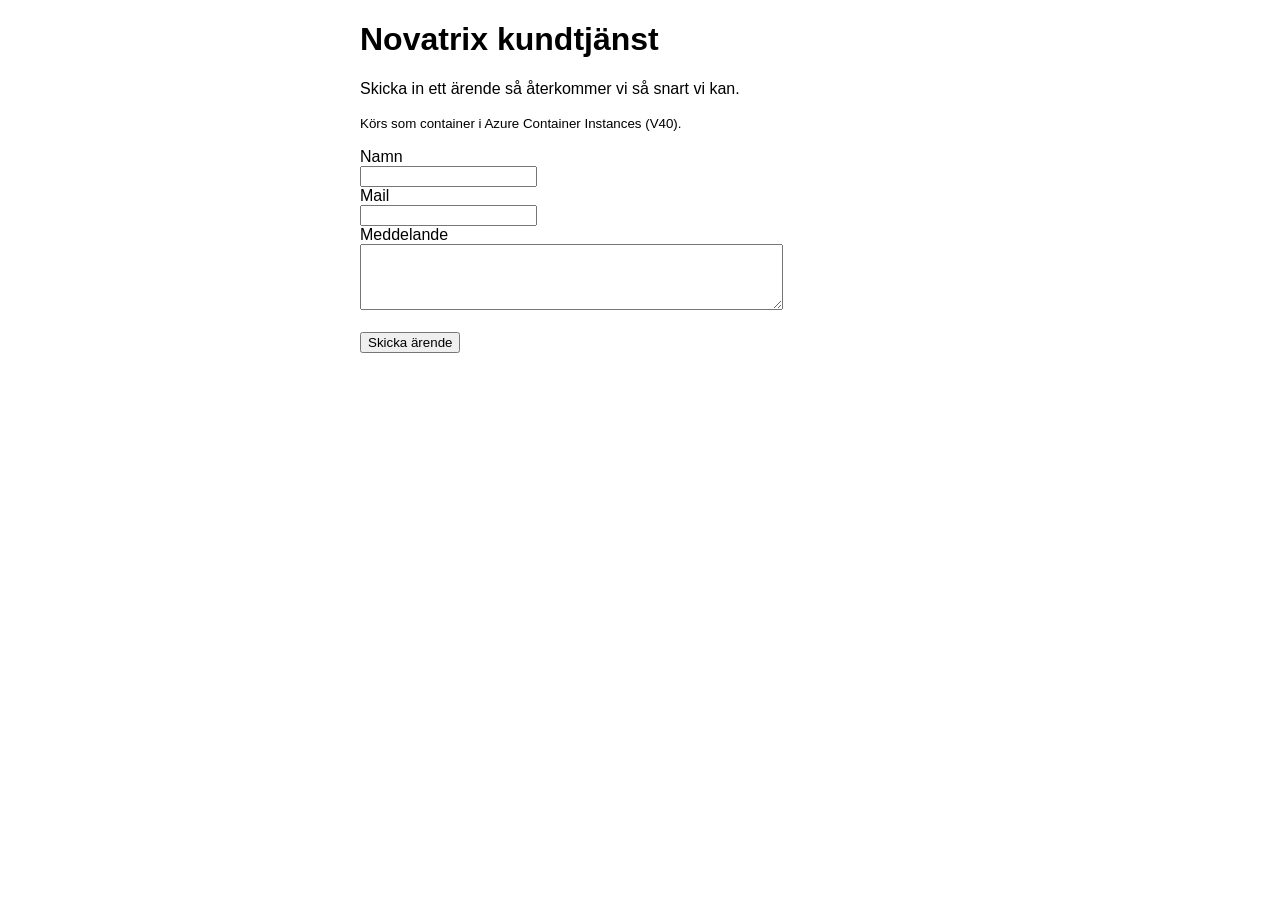
<file: V40/index.html>
<!DOCTYPE html>
<html lang="sv">
<head>
<meta charset="utf-8">
<title>Novatrix kundtjänst</title>
<style>
html { color-scheme: light dark; }
body { width: 35em; margin: 0 auto; font-family: Tahoma, Verdana, Arial, sans-serif; }
</style>
</head>
<body>
<h1>Novatrix kundtjänst</h1>
<p>Skicka in ett ärende så återkommer vi så snart vi kan.</p>
<p><small>Körs som container i Azure Container Instances (V40).</small></p>
<form method="get">
<label for="name">Namn</label><br>
<input type="text" id="name" name="name" required><br>
<label for="mail">Mail</label><br>
<input type="text" id="mail" name="mail" required><br>
<label for="msg">Meddelande</label><br>
<textarea id="msg" name="msg" rows="4" cols="50"></textarea><br><br>
<input type="submit" value="Skicka ärende">
</form>
</body>
</html>
</file>
